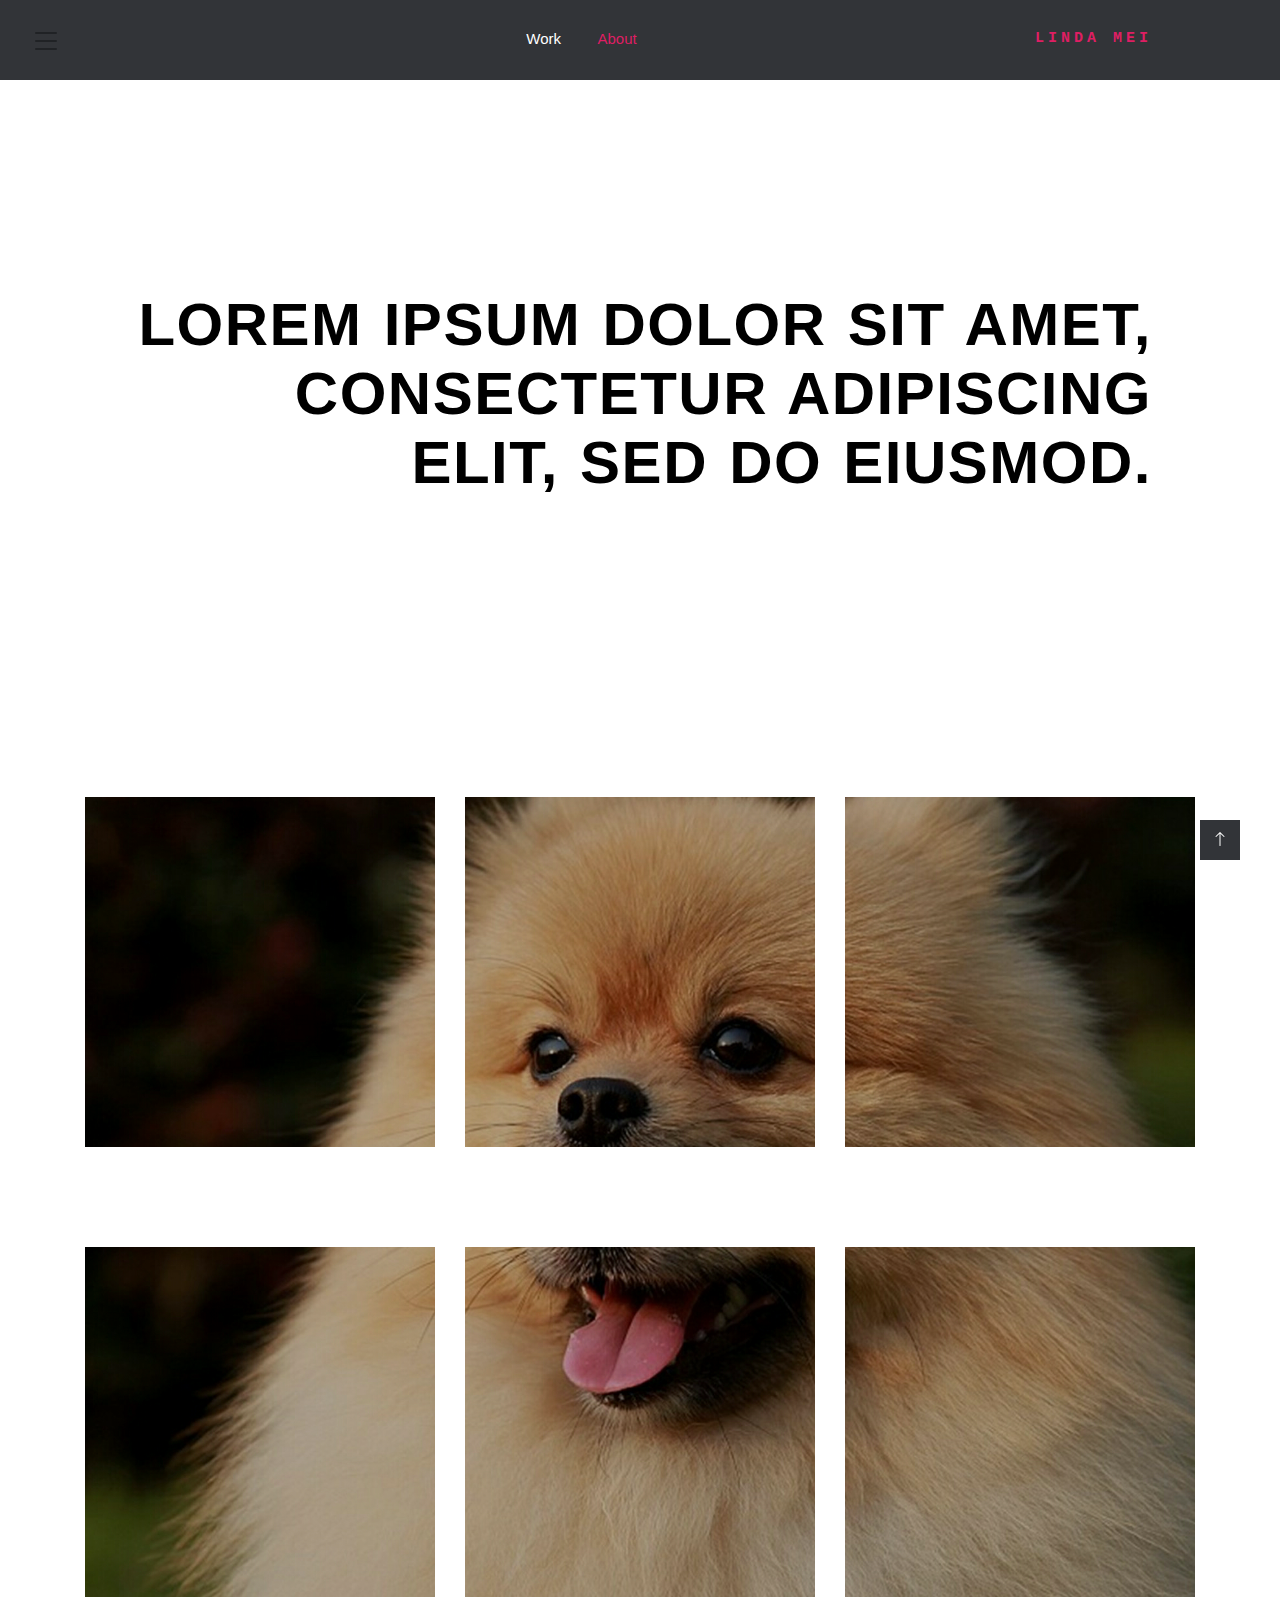
<file: index.html>
<!DOCTYPE html>
<html lang="en">
<head>
    <meta charset="UTF-8"/>
    <meta http-equiv="X-UA-Compatible" content="IE=edge">
    <meta name="viewport" content="width=device-width, initial-scale=1.0">
    <title>Portfolio</title>
    <link rel="stylesheet" type="text/css" href="css/style.css">
    <link rel="shortcut icon" type="images/png" href="images/customstrawberryicon.png">
    <!-- Bootstrap -->
    <link href="https://cdn.jsdelivr.net/npm/bootstrap@5.3.0-alpha3/dist/css/bootstrap.min.css" rel="stylesheet" integrity="sha384-KK94CHFLLe+nY2dmCWGMq91rCGa5gtU4mk92HdvYe+M/SXH301p5ILy+dN9+nJOZ" crossorigin="anonymous"> 
</head>
<body>
    
    <!-- Header -->
    <header id="main-header">
        <div class="container">
        </div>
        <nav id="navbar">
            <div class="container">
                <div class="logo">
                    Linda Mei
                </div>
                <ul>
                    <li><a class="current" href="#">Work</a></li>
                    <li><a href="about.html">About</a></li>
                </ul>
            </div>
        </nav>
    </header>
    
    <!-- Sidebar -->
    <input type="checkbox" id="check">
    <label for="check">
        <i id="btn">
            <svg xmlns="http://www.w3.org/2000/svg" width="32" height="32" fill="currentColor" class="bi bi-list" viewBox="0 0 16 16">
                <path fill-rule="evenodd" d="M2.5 12a.5.5 0 0 1 .5-.5h10a.5.5 0 0 1 0 1H3a.5.5 0 0 1-.5-.5zm0-4a.5.5 0 0 1 .5-.5h10a.5.5 0 0 1 0 1H3a.5.5 0 0 1-.5-.5zm0-4a.5.5 0 0 1 .5-.5h10a.5.5 0 0 1 0 1H3a.5.5 0 0 1-.5-.5z"/>
              </svg>
        </i>
        <i id="cancel">
            <svg xmlns="http://www.w3.org/2000/svg" width="32" height="32" fill="currentColor" class="bi bi-x-lg" viewBox="0 0 16 16">
                <path d="M2.146 2.854a.5.5 0 1 1 .708-.708L8 7.293l5.146-5.147a.5.5 0 0 1 .708.708L8.707 8l5.147 5.146a.5.5 0 0 1-.708.708L8 8.707l-5.146 5.147a.5.5 0 0 1-.708-.708L7.293 8 2.146 2.854Z"/>
              </svg>
        </i>
    </label>
        <div class="sidebar">
            <header><b>Linda Mei</b></header>
            <ul>
                <li><a class="currentsb" href="#">Work</a></li>
                <li><a href="about.html">About</a></li>
            </ul>
            <ul id="connected">
                <li>Lorem ipsum dolor sit amet, consectetur adipiscing elit, sed do eiusmod tempor incididunt ut labore et dolore magna aliqua.</li>
            </ul>
            <ul id="my-email">
                <li>meil525@eht.k12.nj.us</li>
            </ul>
        <div class="socials">
            <ul id="social-media">
                <a href="https://www.linkedin.com/" target="_blank">
                    <svg xmlns="http://www.w3.org/2000/svg" width="20" height="20" fill="currentColor" class="bi bi-linkedin" viewBox="0 0 16 16">
                        <path d="M0 1.146C0 .513.526 0 1.175 0h13.65C15.474 0 16 .513 16 1.146v13.708c0 .633-.526 1.146-1.175 1.146H1.175C.526 16 0 15.487 0 14.854V1.146zm4.943 12.248V6.169H2.542v7.225h2.401zm-1.2-8.212c.837 0 1.358-.554 1.358-1.248-.015-.709-.52-1.248-1.342-1.248-.822 0-1.359.54-1.359 1.248 0 .694.521 1.248 1.327 1.248h.016zm4.908 8.212V9.359c0-.216.016-.432.08-.586.173-.431.568-.878 1.232-.878.869 0 1.216.662 1.216 1.634v3.865h2.401V9.25c0-2.22-1.184-3.252-2.764-3.252-1.274 0-1.845.7-2.165 1.193v.025h-.016a5.54 5.54 0 0 1 .016-.025V6.169h-2.4c.03.678 0 7.225 0 7.225h2.4z"/>
                      </svg>
                </a>
            </ul>
        </div>
    </div>
    
    <!-- Welcome Message -->
    <section id="welcome-message">
        <div class="container">
            <h1>Lorem ipsum dolor sit amet, consectetur adipiscing elit, sed do eiusmod.</h1>
            <h2><span> </span></h2>
        </div>
    </section>

    <!-- Project Boxes -->

    <!-- Row 1 -->
    <div class="boxes">

        <div class="box">
            <div class="img"></div>
            <div class="overlay"></div>
            <div class="overlay2"></div>
            <div class="text">
                <h2>Project #1</h2>
                <p>Lorem ipsum dolor sit amet, consectetur adipiscing elit.</p>
            </div>
        </div>

        <div class="box">
            <div class="img2"></div>
            <div class="overlay"></div>
            <div class="overlay2"></div>
            <div class="text">
                <h2>Project #2</h2>
                <p>Lorem ipsum dolor sit amet, consectetur adipiscing elit.</p>
            </div>
        </div>

        <div class="box">
            <div class="img3"></div>
            <div class="overlay"></div>
            <div class="overlay2"></div>
            <div class="text">
                <h2>Project #3</h2>
                <p>Lorem ipsum dolor sit amet, consectetur adipiscing elit.</p>
            </div>
        </div>

    </div>

    <!-- Row 2 -->
    <div class="boxes2">

        <div class="box">
            <div class="img4"></div>
            <div class="overlay"></div>
            <div class="overlay2"></div>
            <div class="text">
                <h2>Project #4</h2>
                <p>Lorem ipsum dolor sit amet, consectetur adipiscing elit.</p>
            </div>
        </div>

        <div class="box">
            <div class="img5"></div>
            <div class="overlay"></div>
            <div class="overlay2"></div>
            <div class="text">
                <h2>Project #5</h2>
                <p>Lorem ipsum dolor sit amet, consectetur adipiscing elit.</p>
            </div>
        </div>

        <div class="box">
            <div class="img6"></div>
            <div class="overlay"></div>
            <div class="overlay2"></div>
            <div class="text">
                <h2>Project #6</h2>
                <p>Lorem ipsum dolor sit amet, consectetur adipiscing elit.</p>
            </div>
        </div>

    </div>

    <!-- Back to Top -->
    <a class="up" href="#">
        <svg xmlns="http://www.w3.org/2000/svg" width="16" height="16" fill="currentColor" class="bi bi-arrow-up" viewBox="0 0 16 16">
            <path fill-rule="evenodd" d="M8 15a.5.5 0 0 0 .5-.5V2.707l3.146 3.147a.5.5 0 0 0 .708-.708l-4-4a.5.5 0 0 0-.708 0l-4 4a.5.5 0 1 0 .708.708L7.5 2.707V14.5a.5.5 0 0 0 .5.5z"/>
            </svg>
    </a>

</body>
</html>
</file>
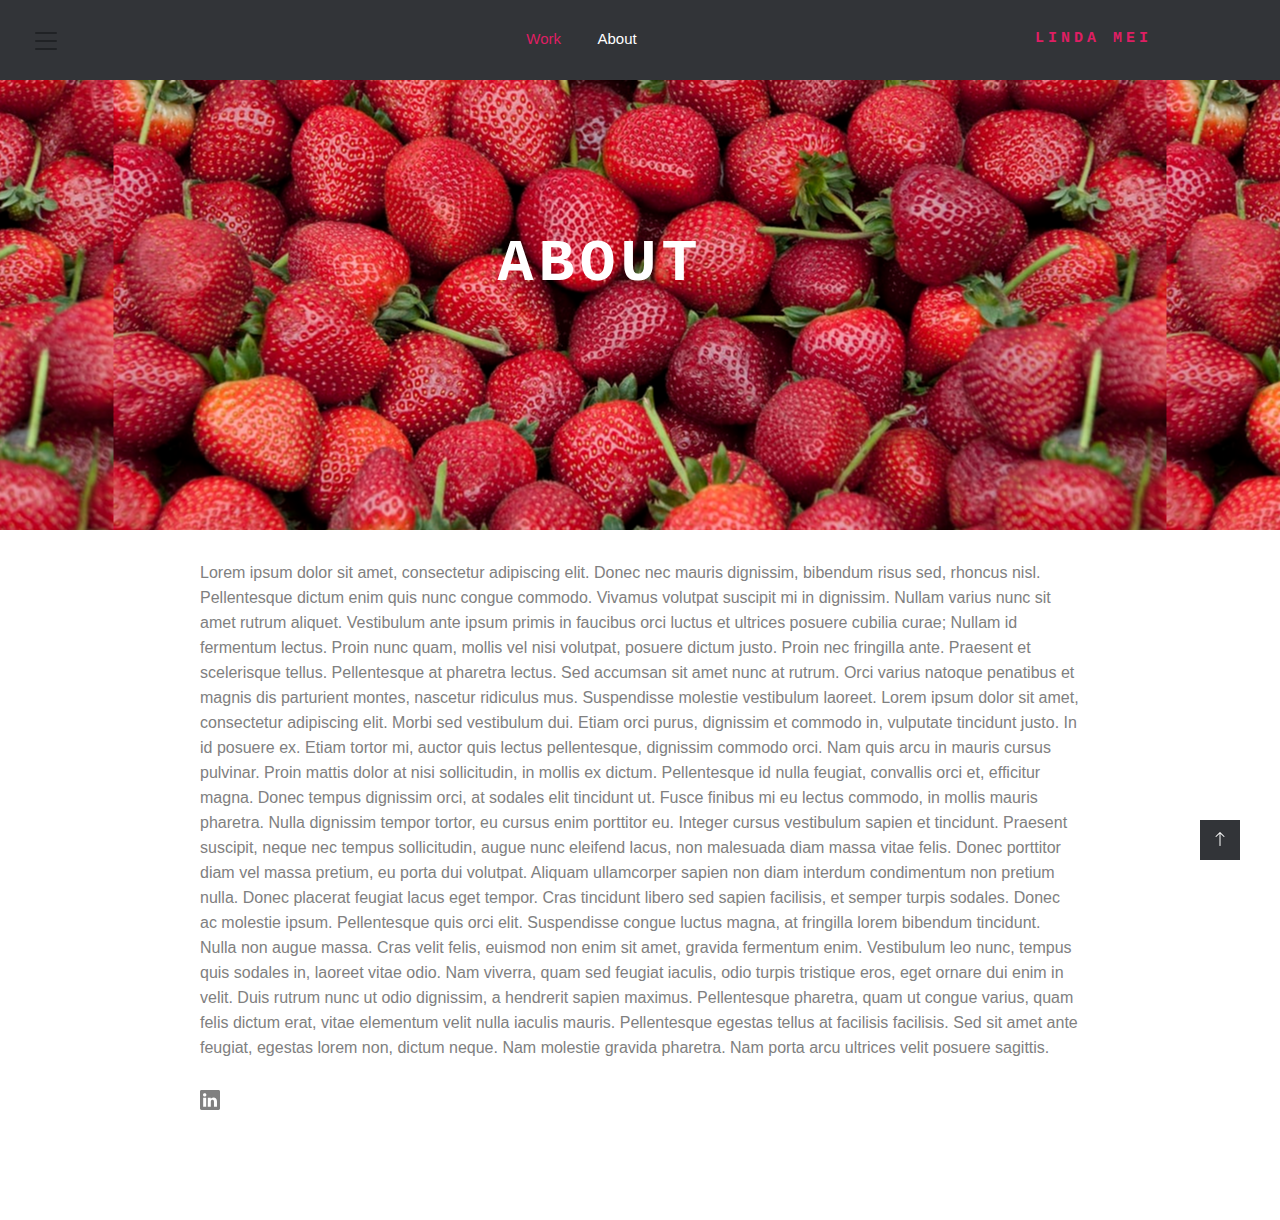
<file: about.html>
<!DOCTYPE html>
<html lang="en">
<head>
    <meta charset="UTF-8"/>
    <meta http-equiv="X-UA-Compatible" content="IE=edge">
    <meta name="viewport" content="width=device-width, initial-scale=1.0">
    <title>About</title>
    <link href="css/style.css" rel="stylesheet">
    <link rel="shortcut icon" type="images/png" href="images/customstrawberryicon.png">
    <!-- Bootstrap -->
    <link href="https://cdn.jsdelivr.net/npm/bootstrap@5.3.0-alpha3/dist/css/bootstrap.min.css" rel="stylesheet" integrity="sha384-KK94CHFLLe+nY2dmCWGMq91rCGa5gtU4mk92HdvYe+M/SXH301p5ILy+dN9+nJOZ" crossorigin="anonymous">
</head>
<body>
    
    <!-- Header -->
    <header id="main-header">
        <div class="container"> <!-- Container for padding? -->
        </div>
        <nav id="navbar">
            <div class="container">
                <div class="logo">
                    Linda Mei
                </div>
                <ul>
                    <li><a href="index.html">Work</a></li>
                    <li><a class="current" href="#">About</a></li>
                </ul>
            </div>
        </nav>
    </header>
    
    <!-- "List" & "X" button for sidebar -->
    <input type="checkbox" id="check">
    <label for="check">
        <i id="btn">
            <svg xmlns="http://www.w3.org/2000/svg" width="32" height="32" fill="currentColor" class="bi bi-list" viewBox="0 0 16 16">
                <path fill-rule="evenodd" d="M2.5 12a.5.5 0 0 1 .5-.5h10a.5.5 0 0 1 0 1H3a.5.5 0 0 1-.5-.5zm0-4a.5.5 0 0 1 .5-.5h10a.5.5 0 0 1 0 1H3a.5.5 0 0 1-.5-.5zm0-4a.5.5 0 0 1 .5-.5h10a.5.5 0 0 1 0 1H3a.5.5 0 0 1-.5-.5z"/>
              </svg>
        </i>
        <i id="cancel">
            <svg xmlns="http://www.w3.org/2000/svg" width="32" height="32" fill="currentColor" class="bi bi-x-lg" viewBox="0 0 16 16">
                <path d="M2.146 2.854a.5.5 0 1 1 .708-.708L8 7.293l5.146-5.147a.5.5 0 0 1 .708.708L8.707 8l5.147 5.146a.5.5 0 0 1-.708.708L8 8.707l-5.146 5.147a.5.5 0 0 1-.708-.708L7.293 8 2.146 2.854Z"/>
              </svg>
        </i>
    </label>

        <div class="sidebar">
            <header><b>Linda Mei</b></header>
            <ul>
                <li><a href="index.html">Work</a></li>
                <li><a class="currentsb" href="#">About</a></li>
            </ul>
            <ul id="connected">
                <li>Lorem ipsum dolor sit amet, consectetur adipiscing elit, sed do eiusmod tempor incididunt ut labore et dolore magna aliqua.</li>
            </ul>
            <ul id="my-email">
                <li>meil525@eht.k12.nj.us</li>
            </ul>
            <div class="socials">
                <ul id="social-media">
                    <a href="https://www.linkedin.com/" target="_blank">
                        <svg xmlns="http://www.w3.org/2000/svg" width="15" height="15" fill="currentColor" class="bi bi-linkedin" viewBox="0 0 16 16">
                            <path d="M0 1.146C0 .513.526 0 1.175 0h13.65C15.474 0 16 .513 16 1.146v13.708c0 .633-.526 1.146-1.175 1.146H1.175C.526 16 0 15.487 0 14.854V1.146zm4.943 12.248V6.169H2.542v7.225h2.401zm-1.2-8.212c.837 0 1.358-.554 1.358-1.248-.015-.709-.52-1.248-1.342-1.248-.822 0-1.359.54-1.359 1.248 0 .694.521 1.248 1.327 1.248h.016zm4.908 8.212V9.359c0-.216.016-.432.08-.586.173-.431.568-.878 1.232-.878.869 0 1.216.662 1.216 1.634v3.865h2.401V9.25c0-2.22-1.184-3.252-2.764-3.252-1.274 0-1.845.7-2.165 1.193v.025h-.016a5.54 5.54 0 0 1 .016-.025V6.169h-2.4c.03.678 0 7.225 0 7.225h2.4z"/>
                        </svg>
                    </a>
                </ul>
            </div>
    </div>
    
    <!-- About -->
    <section id="about-message">
        <div class="about">
            <h1>About</h1>
        </div>
    </section>
    
    <div class="about-info">
        <p>Lorem ipsum dolor sit amet, consectetur adipiscing elit. Donec nec mauris dignissim, bibendum risus sed, rhoncus nisl. Pellentesque dictum enim quis nunc congue commodo. Vivamus volutpat suscipit mi in dignissim. Nullam varius nunc sit amet rutrum aliquet. Vestibulum ante ipsum primis in faucibus orci luctus et ultrices posuere cubilia curae; Nullam id fermentum lectus. Proin nunc quam, mollis vel nisi volutpat, posuere dictum justo. Proin nec fringilla ante. Praesent et scelerisque tellus. Pellentesque at pharetra lectus.

        Sed accumsan sit amet nunc at rutrum. Orci varius natoque penatibus et magnis dis parturient montes, nascetur ridiculus mus. Suspendisse molestie vestibulum laoreet. Lorem ipsum dolor sit amet, consectetur adipiscing elit. Morbi sed vestibulum dui. Etiam orci purus, dignissim et commodo in, vulputate tincidunt justo. In id posuere ex. Etiam tortor mi, auctor quis lectus pellentesque, dignissim commodo orci. Nam quis arcu in mauris cursus pulvinar. Proin mattis dolor at nisi sollicitudin, in mollis ex dictum. Pellentesque id nulla feugiat, convallis orci et, efficitur magna.

        Donec tempus dignissim orci, at sodales elit tincidunt ut. Fusce finibus mi eu lectus commodo, in mollis mauris pharetra. Nulla dignissim tempor tortor, eu cursus enim porttitor eu. Integer cursus vestibulum sapien et tincidunt. Praesent suscipit, neque nec tempus sollicitudin, augue nunc eleifend lacus, non malesuada diam massa vitae felis. Donec porttitor diam vel massa pretium, eu porta dui volutpat. Aliquam ullamcorper sapien non diam interdum condimentum non pretium nulla. Donec placerat feugiat lacus eget tempor. Cras tincidunt libero sed sapien facilisis, et semper turpis sodales. Donec ac molestie ipsum. Pellentesque quis orci elit. Suspendisse congue luctus magna, at fringilla lorem bibendum tincidunt. Nulla non augue massa. Cras velit felis, euismod non enim sit amet, gravida fermentum enim.

        Vestibulum leo nunc, tempus quis sodales in, laoreet vitae odio. Nam viverra, quam sed feugiat iaculis, odio turpis tristique eros, eget ornare dui enim in velit. Duis rutrum nunc ut odio dignissim, a hendrerit sapien maximus. Pellentesque pharetra, quam ut congue varius, quam felis dictum erat, vitae elementum velit nulla iaculis mauris. Pellentesque egestas tellus at facilisis facilisis. Sed sit amet ante feugiat, egestas lorem non, dictum neque. Nam molestie gravida pharetra. Nam porta arcu ultrices velit posuere sagittis.
        </p>
        <div class="socials">
            <ul id="social-media">
                <li>
                    <a href="https://www.linkedin.com/" target="_blank">
                        <svg xmlns="http://www.w3.org/2000/svg" width="20" height="20" fill="currentColor" class="bi bi-linkedin" viewBox="0 0 16 16">
                            <path d="M0 1.146C0 .513.526 0 1.175 0h13.65C15.474 0 16 .513 16 1.146v13.708c0 .633-.526 1.146-1.175 1.146H1.175C.526 16 0 15.487 0 14.854V1.146zm4.943 12.248V6.169H2.542v7.225h2.401zm-1.2-8.212c.837 0 1.358-.554 1.358-1.248-.015-.709-.52-1.248-1.342-1.248-.822 0-1.359.54-1.359 1.248 0 .694.521 1.248 1.327 1.248h.016zm4.908 8.212V9.359c0-.216.016-.432.08-.586.173-.431.568-.878 1.232-.878.869 0 1.216.662 1.216 1.634v3.865h2.401V9.25c0-2.22-1.184-3.252-2.764-3.252-1.274 0-1.845.7-2.165 1.193v.025h-.016a5.54 5.54 0 0 1 .016-.025V6.169h-2.4c.03.678 0 7.225 0 7.225h2.4z"/>
                          </svg>
                    </a>
                </li>
            </ul>
        </div>
    </div>
    
    <!-- Back to Top -->
    <a class="up" href="#">
        <svg xmlns="http://www.w3.org/2000/svg" width="16" height="16" fill="currentColor" class="bi bi-arrow-up" viewBox="0 0 16 16">
            <path fill-rule="evenodd" d="M8 15a.5.5 0 0 0 .5-.5V2.707l3.146 3.147a.5.5 0 0 0 .708-.708l-4-4a.5.5 0 0 0-.708 0l-4 4a.5.5 0 1 0 .708.708L7.5 2.707V14.5a.5.5 0 0 0 .5.5z"/>
          </svg>
    </a>
    
</body>
</html>
</file>
<file: css/style.css>
html{
    scroll-behavior: smooth;
}

body{
    font-family: 'Roboto', sans-serif;
}

*{
    margin: 0;
    padding: 0;
    list-style: none;
    text-decoration: none;
}

.container{
    width: 80%;
    margin: auto;
    overflow: hidden;
}

.sidebar{
    margin: 0;
    padding: 0;
    margin-top: -24px;
    list-style: none;
    text-decoration: none;
    position: fixed;
    left: -250px;
    height: 100%;
    width: 250px;
    background: #df1e63;
    transition: all .7s ease;
}

.sidebar header{
    font-family: monospace;
    letter-spacing: 2px;
    text-transform: uppercase;
    font-weight: bold;
    font-size: 22px;
    color: #202225;
    padding-left: 55px;
    line-height: 140px;
    background: #df1e63;
    user-select: none;
}

.sidebar ul a{
    display: block;
    height: 100%;
    width: 100%;
    line-height: 65px;
    font-size: 17px;
    color: #fff;
    padding-left: 40px;
    box-sizing: border-box;
}

#check{
    display:none;
}

label #btn, label #cancel{
    position: absolute;
    cursor: pointer;
}

label #btn{
    left: 30px;
    top: 25px;
    font-size: 30px;
    color: #202225;
    transition: all .7s;
    position: fixed;
}

label #cancel{
    z-index: 1111;
    left: -195px;
    top: 25px;
    font-size: 30px;
    transition: all .7s ease;
    position: fixed;
}

#check:checked ~ .sidebar{
    left: 0;
    padding-top: 10px;
}

#check:checked ~ label #btn{
    color: #df1e63;
    left: 250px;
    opacity: 0;
    pointer-events: none;
}

#check:checked ~ label #cancel{
    left: 195px;
}

.sidebar ul li:hover a{
    color: #202225;
    transform: scale(1.025);
    user-select: none;
}

.sidebar ul a{
    margin-left: 16px;
}

#connected{
    font-size: 17px;
    color: #fff;
    padding-left: 55px;
    padding-right: 55px;
    padding-top: 100px;
    font-family: monospace;
    text-transform: uppercase;
}

#my-email{
    font-family: monospace;
    font-size: 14px;
    font-weight: bold;
    color: #202225;
    padding-left: 55px;
    padding-right: 55px;
    padding-top: 100px;
}

#my-email li:hover{
    transform: scale(1.015);
    font-weight: bold;
    color: #fff;
}

#social-media li{
    display: inline;
    color: gray;
}

#social-media a{
    color: gray;
}

#social-media a:hover{
    color: #df1e63;
}

#social-media{
    padding-top: 30px;
    user-select: none;
    height: 130px;
}

.socials a:hover{
    transform: scale(1.0155);
}

/* Body of Page Here */

.container{
    padding-bottom: 30px;
    width: 80%;
    margin: auto;
    overflow: hidden;
}

#welcome-message{
    word-spacing: 3px;
    letter-spacing: 1.5px;
    padding-top: 290px;
    font-size: 30px;
    text-align: right;
    padding-right: 0;
    text-transform: uppercase;
    height: 160vh;
}

#navbar{
    width: 100%;
    height: 50px;
    overflow: hidden;
}

#navbar ul{
    padding: 0;
    margin: 0;
    list-style: none;
    text-align: center;
}

#navbar li{
    display:inline;
}

#navbar a{
    color: #df1e63;
    padding: 14px 16px;
    text-decoration: none;
    font-size: 15px;
}

#navbar a:visited{
    color: #df1e63;
}

#navbar a:active{
    color: #df1e63; 
}

#navbar a:hover{
    color: #fff;
}

#navbar ul li .current{
    color: #fff;
}

.sidebar ul li .currentsb{
    color: #202225;
}

.logo {
    float: right;
    letter-spacing: 4px;
    color: #df1e63;
    font-weight: bold;
    user-select: none;
    font-family:monospace;
    font-size: 15px;
    text-transform: uppercase;
}

.logo:hover{
    color: #fff; 
}
#main-header{
    padding-bottom: 0px;
    height: 80px;
    background: #323438;
    width: 100%;
    position: fixed;
}

span:before{
    text-align: center;
    font-family: monospace;
    font-weight:100;
    color: #df1e63;
    content: '';
    animation: animate infinite 10s;
    
}
@keyframes animate{
    0%{
        content: 'Welcome!';
    }
    25%{
        content: 'Learning HTML/CSS was extremely fun!';
    }
    50%{
        content: 'I enjoyed this project a lot.';
    }
    75%{
        content: 'Scroll down ↓';
    }
    100%{
        content: 'Last Updated: 2023';
    }
}

.up{
    position: fixed;
    width: 40px;
    height: 40px;
    background: #323438;
    bottom: 40px;
    right: 40px;
        
    text-decoration: none;
    text-align: center;
    line-height: 45px;
    color: white;
    font-size: 14px;
    
}

#about-message{
    padding-top: 230px;
    font-size: 30px;
    text-align: center;
    padding-right: 80px;
    text-transform: uppercase;
    background-image:url('../images/strawberries.jpg');
    background-position:center;
    min-height:300px;
    margin-bottom:30px;
    text-align: center;
}

.about{
    font-family: monospace;
    letter-spacing: 5px;
    
    color: #fff;
}

.about:hover{
    color: #df1e63;
}

.about-info{
    line-height: 25px;
    text-align: left;
    color: gray;
    font-family: 'Roboto', sans-serif;
    font-size: 16px;
    padding-left: 200px;
    padding-right: 200px;
}

/* Boxes (1) Starts Here */

.boxes{
    position: absolute;
    top: 108%;
    left: 50%;
    transform: translate(-50%, -50%);
    display: flex;
    justify-content: center;
}

.boxes .box{
    position: relative;
    width: 350px;
    height: 350px;
    margin: 0 15px;
    text-align: center;
    overflow: hidden;
}

.boxes .box .img,
.boxes .box .img2,
.boxes .box .img3{
    position: relative;
    width: 100%;
    height: 100%;
    background: url('../images/pom1.png');
    background-size: cover !important;
    background-repeat: no-repeat !important;
    background-position: 0 0 !important;
}

.boxes .box .img2{
    background: url('../images/pom2.png');
}

.boxes .box .img3{
    background: url('../images/pom3.png');
}

.boxes .box .overlay{
    position: absolute;
    top: 0;
    left: 0;
    width: 100%;
    height: 100%;
    background-color: rgba(0, 0, 0, 0.3);
}

.boxes .box .overlay2{
    position: absolute;
    top: 0;
    left: -150%;
    width: 120%;
    height: 100%;
    background-color: rgba(0, 0, 0, 0.7);
    transform: skewX(-30deg);
    transition: .5s;
}

.boxes .box:hover .overlay2{
   left: -10%;
}

.boxes .box .text{
    position: absolute;
    color: white;
    top: 50%;
    left: 50%;
    transform: translate(-50%, -50%);
    width: 80%;
    box-sizing: border-box;
    padding: 25px;
    z-index: 1000;
    text-shadow: 5px 5px 10px black;
}

.boxes .box .text h2{
    position: relative;
    font-family: monospace;
    color: #df1e63;
    font-size: 1.5rem;
    text-transform: uppercase;
    margin-bottom: 0;
    letter-spacing: 1px;
    opacity: 0;
    transition: .5s;
    transition-timing-function: linear;
    transform: translateY(-10px);
}

.boxes .box:hover .text h2{
    transform: translateY(0);
    opacity: 1;
    transition-delay: 0.5s;
}

.boxes .box .text p{
    line-height: 1.2;
    opacity: 0;
    transform: translateY(10px);
    transition: .5s;
    transition-timing-function: linear;
}

.boxes .box:hover .text p{
    transform: translateY(0);
    opacity: 1;
    transition-delay: 0.6s;
}

/* Boxes 2 Starts Here */

.boxes2{
    position: absolute;
    top: 158%;
    left: 50%;
    transform: translate(-50%, -50%);
    display: flex;
    justify-content: center;
}

.boxes2 .box{
    position: relative;
    width: 350px;
    height: 350px;
    margin: 0 15px;
    text-align: center;
    overflow: hidden;
}

.boxes2 .box .img4,
.boxes2 .box .img5,
.boxes2 .box .img6{
    position: relative;
    width: 100%;
    height: 100%;
    background: url('../images/pom4.png');
    background-size: cover !important;
    background-repeat: no-repeat !important;
    background-position: 0 0 !important;
}

.boxes2 .box .img5{
    background: url('../images/pom5.png');
}

.boxes2 .box .img6{
    background: url('../images/pom6.png');
}

.boxes2 .box .overlay{
    position: absolute;
    top: 0;
    left: 0;
    width: 100%;
    height: 100%;
    background-color: rgba(0, 0, 0, 0.3);
}

.boxes2 .box .overlay2{
    position: absolute;
    top: 0;
    left: -150%;
    width: 120%;
    height: 100%;
    background-color: rgba(0, 0, 0, 0.7);
    transform: skewX(-30deg);
    transition: .5s;
}

.boxes2 .box:hover .overlay2{
   left: -10%;
}

.boxes2 .box .text{
    position: absolute;
    color: white;
    top: 50%;
    left: 50%;
    transform: translate(-50%, -50%);
    width: 80%;
    box-sizing: border-box;
    padding: 25px;
    z-index: 1000;
    text-shadow: 5px 5px 10px black;
}

.boxes2 .box .text h2{
    position: relative;
    font-family: monospace;
    color: #df1e63;
    font-size: 1.5rem;
    text-transform: uppercase;
    margin-bottom: 0;
    letter-spacing: 1px;
    opacity: 0;
    transition: .5s;
    transition-timing-function: linear;
    transform: translateY(-10px);
}

.boxes2 .box:hover .text h2{
    transform: translateY(0);
    opacity: 1;
    transition-delay: 0.5s;
}

.boxes2 .box .text p{
    line-height: 1.2;
    opacity: 0;
    transform: translateY(10px);
    transition: .5s;
    transition-timing-function: linear;
}

.boxes2 .box:hover .text p{
    transform: translateY(0);
    opacity: 1;
    transition-delay: 0.6s;
}

@media(max-width:600px){
    #welcome-message{
        width: 100%;
        float: none;
    }
    #navbar{
        width: 100%;
        float: none;
    }
    .boxes{
        width:100%;
        float: none;
    }
    .boxes2{
        width: 100%;
        float: none;
    }
}
</file>
